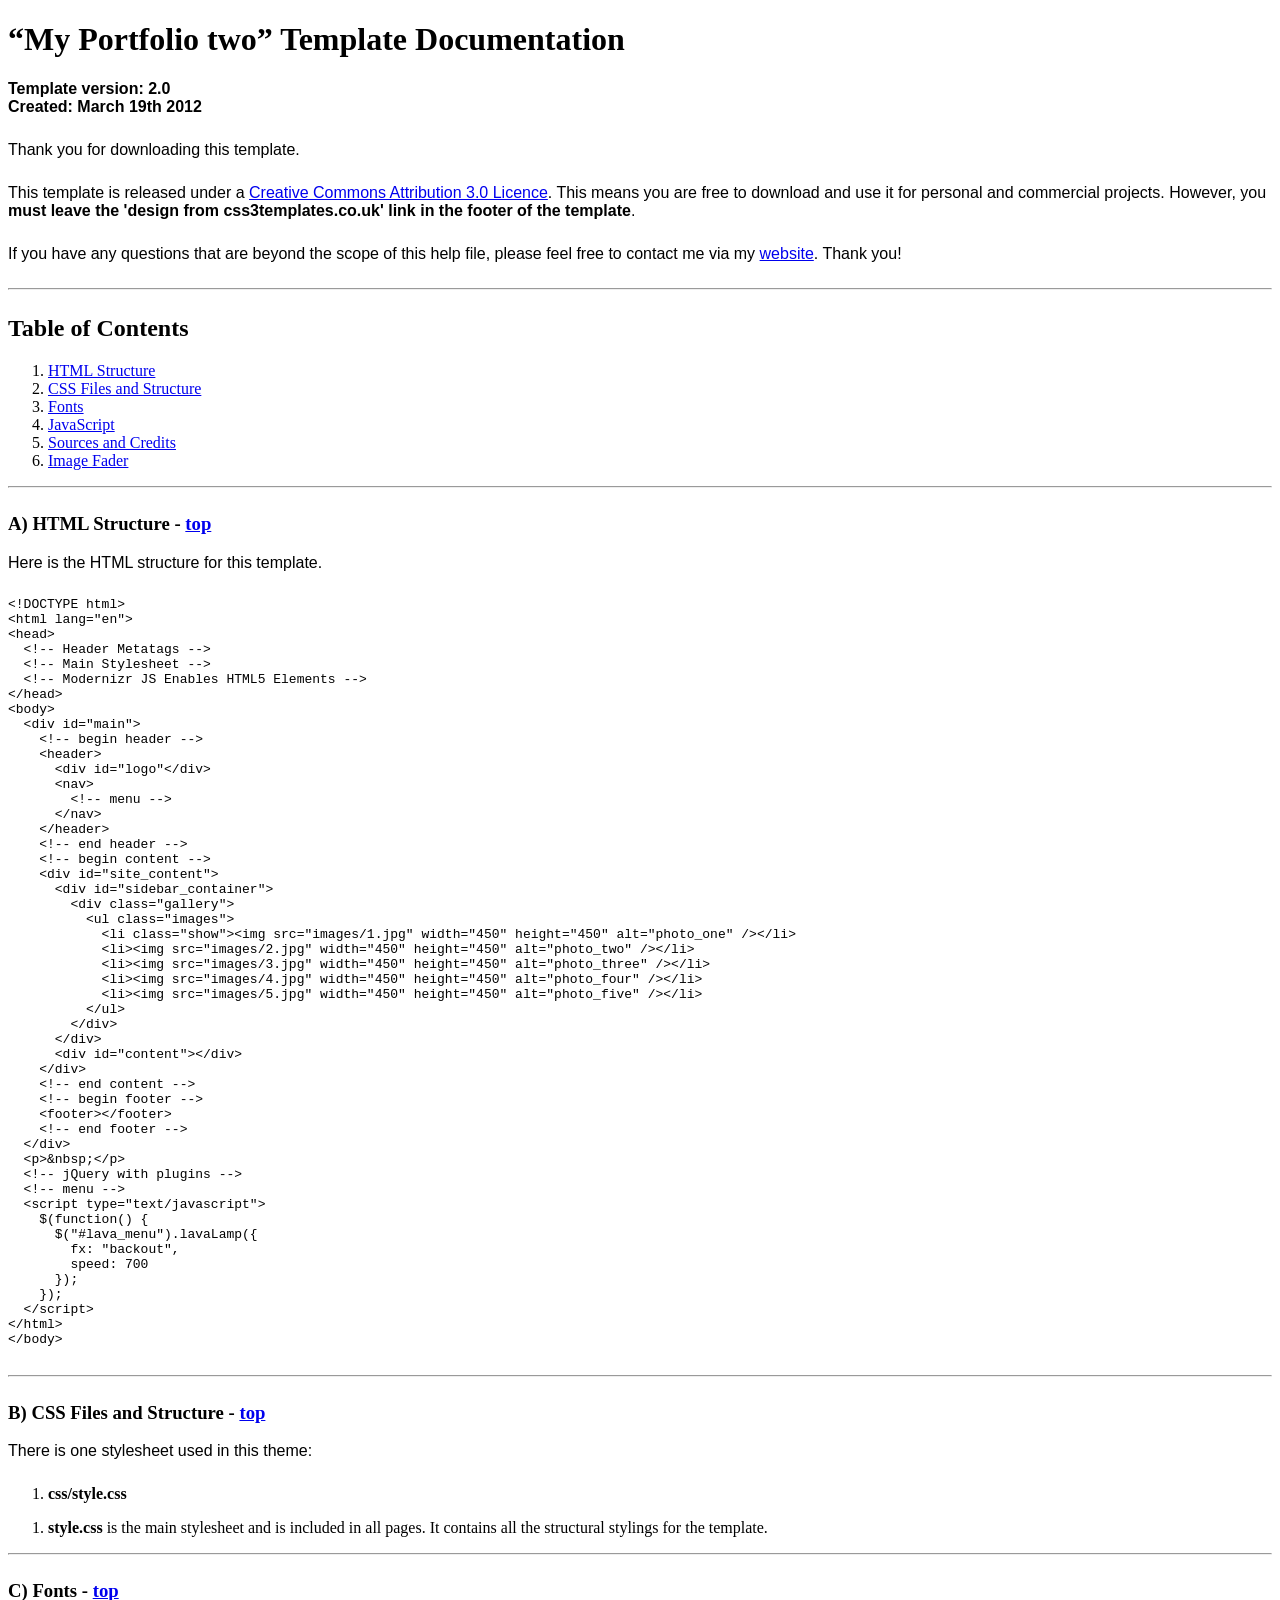
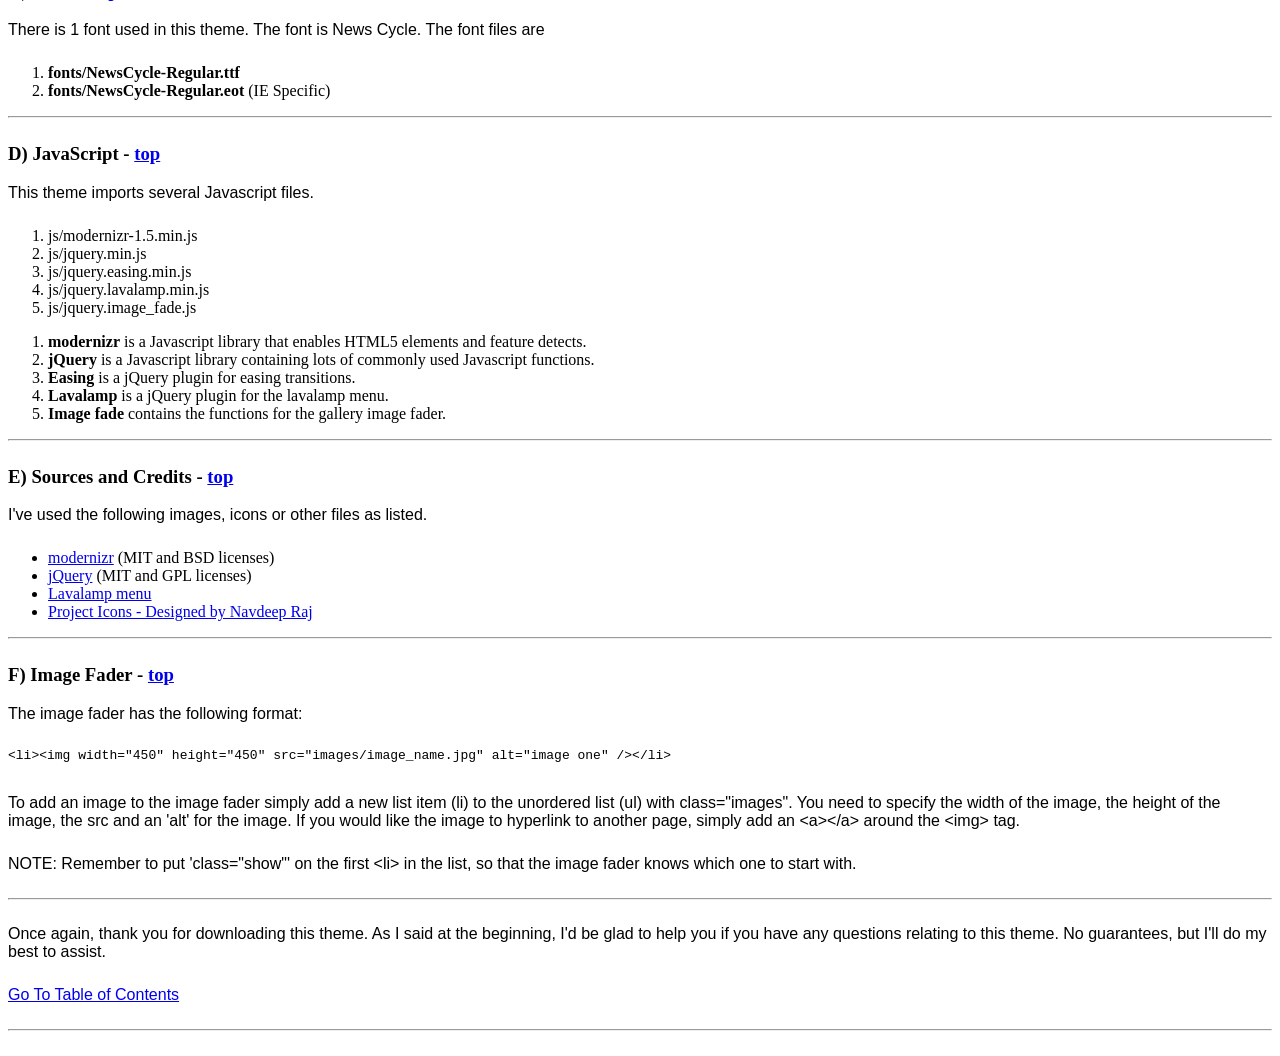
<file: bw-basmalla-main/documentation/index.html>
<!DOCTYPE HTML>
<html>
  <meta http-equiv="content-type" content="text/html;charset=utf-8">
  <title>My Portfolio two Template</title>
  <style type="text/css" media="screen">
    p, table, hr, .box { font-family: arial; margin-bottom:25px; }
    .box p { margin-bottom:10px; }
  </style>
</head>


<body>
  <div>

    <h1>&ldquo;My Portfolio two&rdquo; Template Documentation</h1>

    <p><strong>Template version: 2.0<br />Created: March 19th 2012</strong></p>

    <div>
      <p>Thank you for downloading this template.</p>
      <p>This template is released under a <a href="http://creativecommons.org/licenses/by/3.0">Creative Commons Attribution 3.0 Licence</a>. This means you are free to download and use it for personal and commercial projects. However, you <strong>must leave the 'design from css3templates.co.uk' link in the footer of the template</strong>.</p>
      <p>If you have any questions that are beyond the scope of this help file, please feel free to contact me via my <a href="http://www.css3templates.co.uk">website</a>. Thank you!</p>
    </div>

    <hr>

    <h2 id="toc">Table of Contents</h2>
    <ol>
      <li><a href="#htmlStructure">HTML Structure</a></li>
      <li><a href="#cssFiles">CSS Files and Structure</a></li>
      <li><a href="#fontFiles">Fonts</a></li>
      <li><a href="#javascript">JavaScript</a></li>
      <li><a href="#credits">Sources and Credits</a></li>
      <li><a href="#galleries">Image Fader</a></li>
    </ol>

    <hr>

    <h3 id="htmlStructure"><strong>A) HTML Structure</strong> - <a href="#toc">top</a></h3>
    <p>Here is the HTML structure for this template.</p>

    <pre>
&lt;!DOCTYPE html&gt;
&lt;html lang=&quot;en&quot;&gt;
&lt;head&gt;
  &lt;!-- Header Metatags --&gt;
  &lt;!-- Main Stylesheet --&gt;
  &lt;!-- Modernizr JS Enables HTML5 Elements --&gt;
&lt;/head&gt;
&lt;body&gt;
  &lt;div id=&quot;main&quot;&gt;
    &lt;!-- begin header --&gt;
    &lt;header&gt;
      &lt;div id=&quot;logo&quot;&lt;/div&gt;
      &lt;nav&gt;
        &lt;!-- menu --&gt;
      &lt;/nav&gt;
    &lt;/header&gt;
    &lt;!-- end header --&gt;
    &lt;!-- begin content --&gt;
    &lt;div id=&quot;site_content&quot;&gt;
      &lt;div id=&quot;sidebar_container&quot;&gt;
        &lt;div class=&quot;gallery&quot;&gt;
          &lt;ul class="images"&gt;
            &lt;li class=&quot;show&quot;&gt;&lt;img src=&quot;images/1.jpg&quot; width=&quot;450&quot; height=&quot;450&quot; alt=&quot;photo_one&quot; /&gt;&lt;/li&gt;
            &lt;li&gt;&lt;img src=&quot;images/2.jpg&quot; width=&quot;450&quot; height=&quot;450&quot; alt=&quot;photo_two&quot; /&gt;&lt;/li&gt;
            &lt;li&gt;&lt;img src=&quot;images/3.jpg&quot; width=&quot;450&quot; height=&quot;450&quot; alt=&quot;photo_three&quot; /&gt;&lt;/li&gt;
            &lt;li&gt;&lt;img src=&quot;images/4.jpg&quot; width=&quot;450&quot; height=&quot;450&quot; alt=&quot;photo_four&quot; /&gt;&lt;/li&gt;
            &lt;li&gt;&lt;img src=&quot;images/5.jpg&quot; width=&quot;450&quot; height=&quot;450&quot; alt=&quot;photo_five&quot; /&gt;&lt;/li&gt;
          &lt;/ul&gt;
        &lt;/div&gt;
      &lt;/div&gt;
      &lt;div id=&quot;content&quot;&gt;&lt;/div&gt;
    &lt;/div&gt;
    &lt;!-- end content --&gt;
    &lt;!-- begin footer --&gt;
    &lt;footer&gt;&lt;/footer&gt;
    &lt;!-- end footer --&gt;
  &lt;/div&gt;
  &lt;p&gt;&amp;nbsp;&lt;/p&gt;
  &lt;!-- jQuery with plugins --&gt;
  &lt;!-- menu --&gt;
  &lt;script type=&quot;text/javascript&quot;&gt;
    $(function() {
      $(&quot;#lava_menu&quot;).lavaLamp({
        fx: &quot;backout&quot;,
        speed: 700
      });
    });
  &lt;/script&gt;
&lt;/html&gt;
&lt;/body&gt;
    </pre>

    <hr>

    <h3 id="cssFiles"><strong>B) CSS Files and Structure</strong> - <a href="#toc">top</a></h3>

    <p>There is one stylesheet used in this theme:</p>
    <ol>
      <li><b>css/style.css</b></li>
    </ol>

    <ol>
      <li><b>style.css</b> is the main stylesheet and is included in all pages. It contains all the structural stylings for the template.</li>
    </ol>

    <hr>

    <h3 id="fontFiles"><strong>C) Fonts</strong> - <a href="#toc">top</a></h3>

    <p>There is 1 font used in this theme. The font is News Cycle. The font files are</p>
    <ol>
      <li><b>fonts/NewsCycle-Regular.ttf</b></li>
      <li><b>fonts/NewsCycle-Regular.eot</b> (IE Specific)</li>
    </ol>

    <hr>

    <h3 id="javascript"><strong>D) JavaScript</strong> - <a href="#toc">top</a></h3>

    <p>This theme imports several Javascript files.</p>

    <ol>
      <li>js/modernizr-1.5.min.js</li>
      <li>js/jquery.min.js</li>
      <li>js/jquery.easing.min.js</li>
      <li>js/jquery.lavalamp.min.js</li>
      <li>js/jquery.image_fade.js</li>
    </ol>

    <ol>
      <li><b>modernizr</b> is a Javascript library that enables HTML5 elements and feature detects.</li>
      <li><b>jQuery</b> is a Javascript library containing lots of commonly used Javascript functions.</li>
      <li><b>Easing</b> is a jQuery plugin for easing transitions.</li>
      <li><b>Lavalamp</b> is a jQuery plugin for the lavalamp menu.</li>
      <li><b>Image fade</b> contains the functions for the gallery image fader.</li>
    </ol>

    <hr>

    <h3 id="credits"><strong>E) Sources and Credits</strong> - <a href="#toc">top</a></h3>

    <p>I've used the following images, icons or other files as listed.

    <ul>
      <li><a href="http://www.modernizr.com">modernizr</a> (MIT and BSD licenses)</li>
      <li><a href="http://www.jquery.com">jQuery</a> (MIT and GPL licenses)</li>
      <li><a href="http://www.gmarwaha.com/blog/2007/08/23/lavalamp-for-jquery-lovers/">Lavalamp menu</a></li>
      <li><a href="http://www.dezinerfolio.com/freebie/project-icon-set">Project Icons - Designed by Navdeep Raj</a>
    </ul>

    <hr>

    <h3 id="galleries"><strong>F) Image Fader</strong> - <a href="#toc">top</a></h3>

    <p>The image fader has the following format:</p>

    <pre>
&lt;li&gt;&lt;img width="450" height="450" src="images/image_name.jpg" alt="image one" /&gt;&lt;/li&gt;
    </pre>

    <p>To add an image to the image fader simply add a new list item (li) to the unordered list (ul) with class="images". You need to specify the width of the image, the height of the image, the src and an 'alt' for the image. If you would like the image to hyperlink to another page, simply add an &lt;a&gt;&lt;/a&gt; around the &lt;img&gt; tag.</p>
    <p>NOTE: Remember to put 'class="show"' on the first &lt;li&gt; in the list, so that the image fader knows which one to start with.</p>

    <hr>

    <p>Once again, thank you for downloading this theme. As I said at the beginning, I'd be glad to help you if you have any questions relating to this theme. No guarantees, but I'll do my best to assist.</p>

    <p><a href="#toc">Go To Table of Contents</a></p>

    <hr>
  </div>
</body>
</html>
</file>
